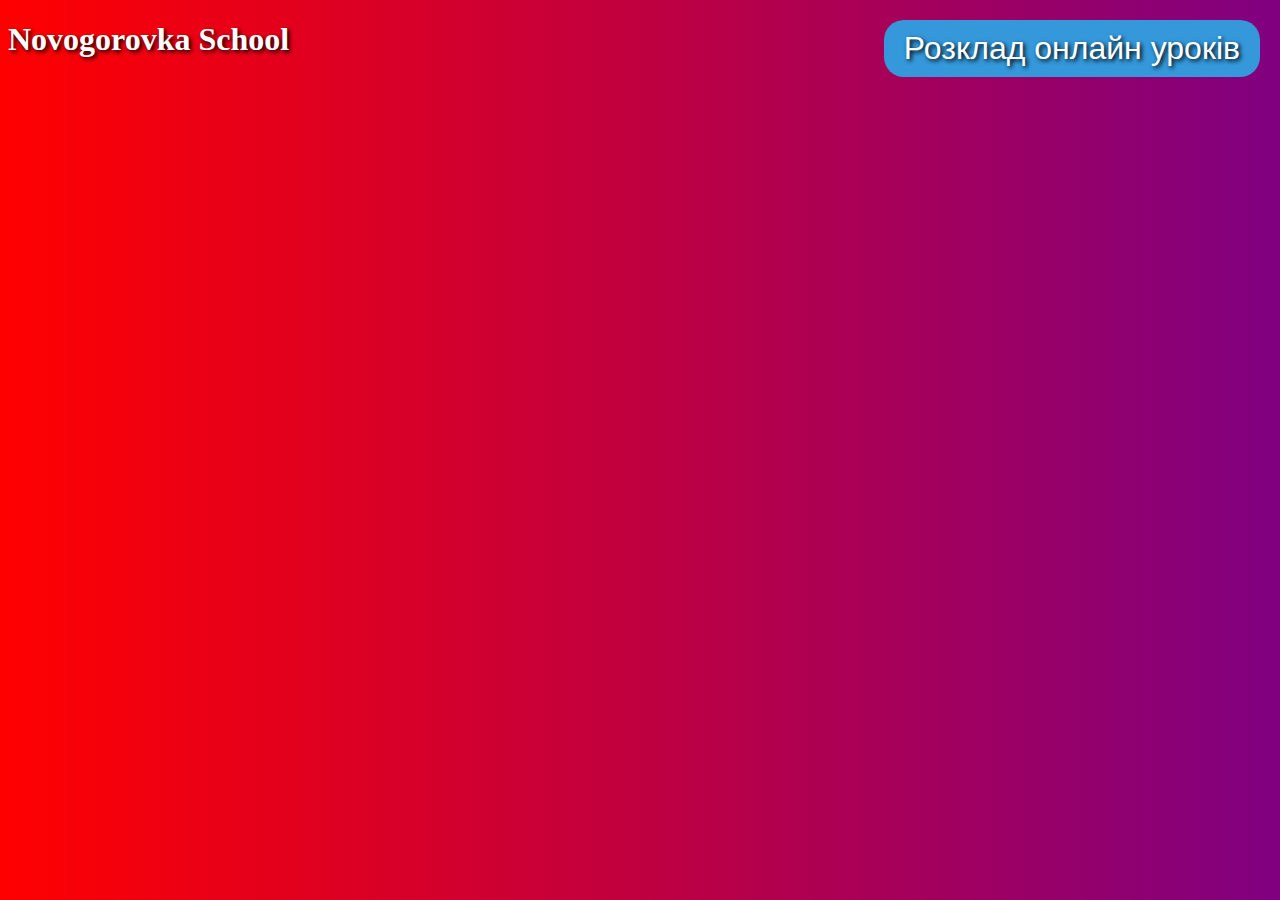
<file: index.html>
<!DOCTYPE html>
<html lang="en">
<head>
    <meta charset="UTF-8">
    <meta name="viewport" content="width=device-width, initial-scale=1.0">
    <title>Novogorovka School</title>
    <link rel="stylesheet" type="text/css" href="index.css">
</head>
<body>
    <h1>Novogorovka School</h1>
    <button class=my_button2 onclick="window.location.href = 'index1.html'">Розклад онлайн уроків</button>
</body>
</html>
</file>
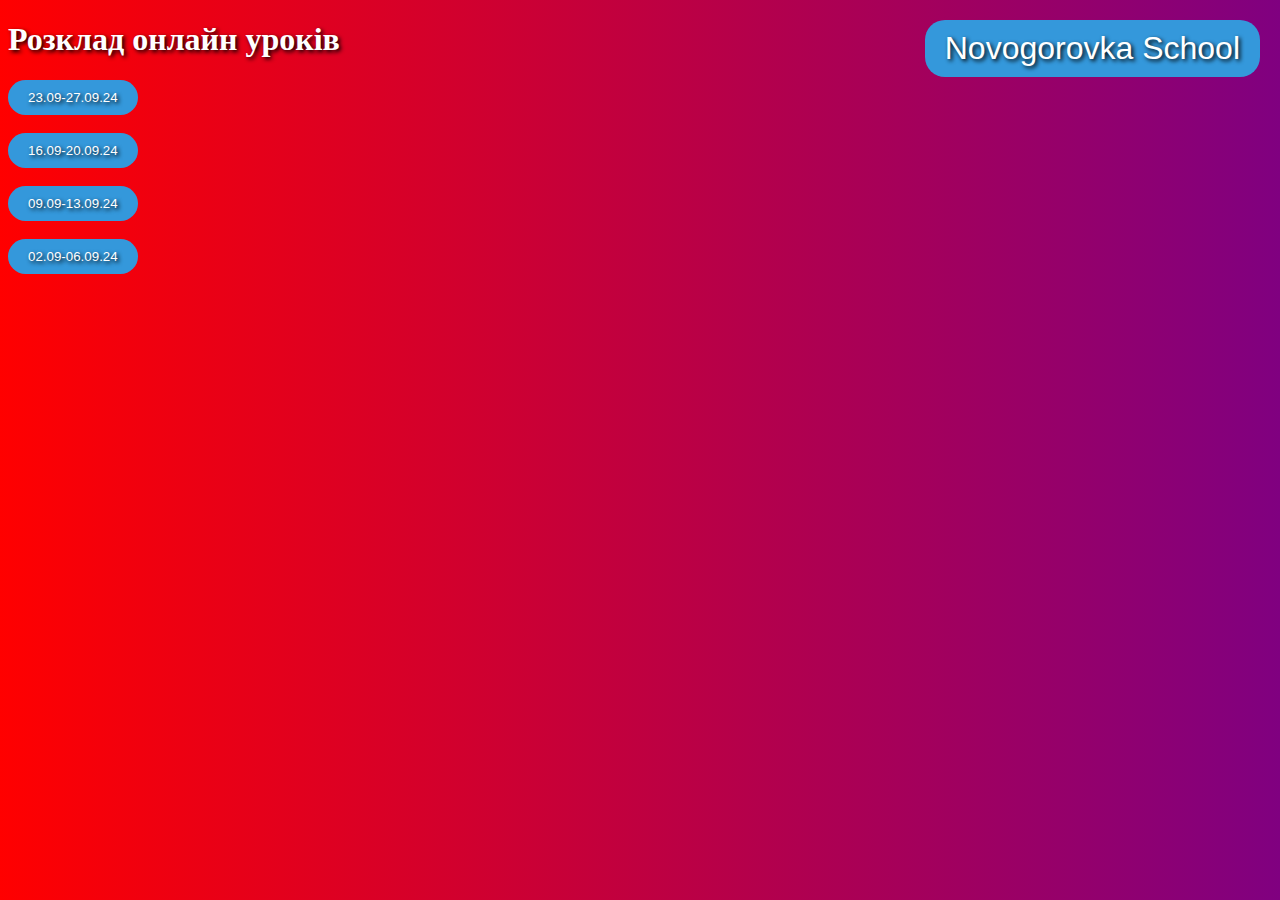
<file: index1.html>
<!DOCTYPE html>
<html lang="en">
<head>
    <meta charset="UTF-8">
    <meta name="viewport" content="width=device-width, initial-scale=1.0">
    <title>Novogorovka School</title>
    <link rel="stylesheet" type="text/css" href="index.css">
</head>
<body>
    <h1>Розклад онлайн уроків</h1>
    <button class=my_button1 onclick="window.location.href = 'https://docs.google.com/file/d/1pG6_VKqloCnYOKTNCGrHDorcNWdNSYgI/edit?usp=docslist_api&filetype=msword'">23.09-27.09.24</button>
    <br>
    <br>
    <button class=my_button1 onclick="window.location.href = '//docs.google.com/document/d/1ZimbWcIS6-1HHaxUfv3maF16Rh75oC7t/edit?usp=drivesdk&ouid=110069276953182244559&rtpof=true&sd=true'">16.09-20.09.24</button>
    <br>
    <br>  
    <button class=my_button1 onclick="window.location.href = 'https://docs.google.com/document/d/1PmR9X3kVTfTlNAQktMe55bMXNCh5YQQQ/edit?usp=sharing&ouid=103488528632703688929&rtpof=true&sd=true'">09.09-13.09.24</button>
    <br>
    <br>
    <button class=my_button1 onclick="window.location.href = 'https://docs.google.com/document/d/1vVpPAJ4jnoJ31yiHERgGH3ZgsdkNhPCW/edit?usp=gmail&ouid=103488528632703688929&rtpof=true&sd=true'">02.09-06.09.24</button>
    <br>
    <br>
    <button class=my_button2 onclick="window.location.href = 'index.html'">Novogorovka School</button>
</body>
</html>
</file>
<file: index.css>
body {
    background: linear-gradient(to right, red, purple);
}
.my_button1 {
    background-color: #3498db;
    color: white;
    border: none;
    padding: 10px 20px;
    border-radius: 20px;
    transition: 0.3s;
    text-shadow: black 2px 2px 4px;
} 
.my_button1:hover {
    background-color: #2980b9;
}
h1 {
    color: white;
    text-shadow: black 2px 2px 4px;
}
.my_button2 {
    background-color: #3498db;
    color: white;
    border: none;
    padding: 10px 20px;
    border-radius: 20px;
    transition: 0.3s;
    text-shadow: black 2px 2px 4px;
    position: absolute;
    top: 20px;
    right: 20px;
    font-size: 200%;
}
</file>
